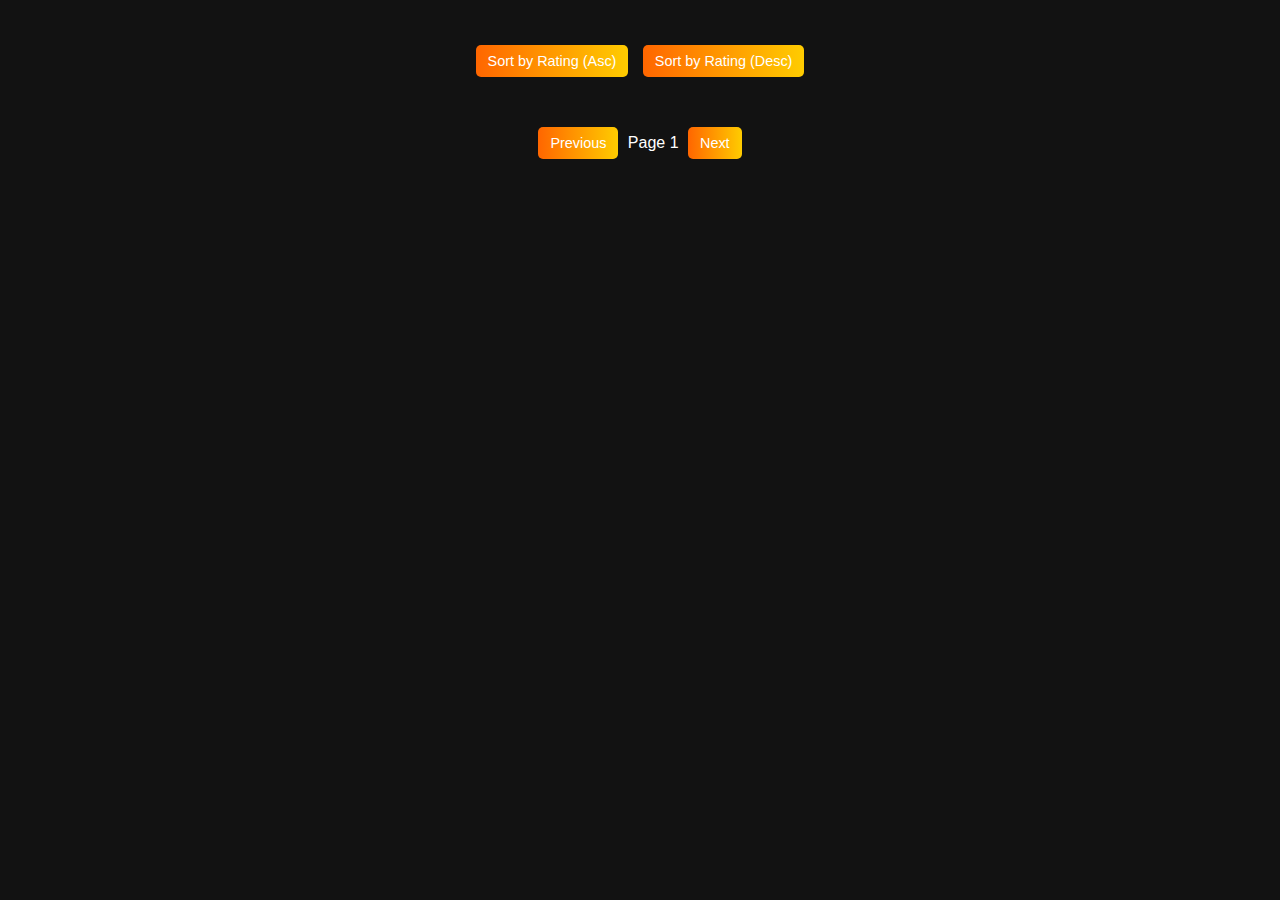
<file: genre.html>
<!DOCTYPE html>
<html lang="en">

<head>
    <link rel="shortcut icon" type="x-icon" href="logo.png">
    <meta charset="UTF-8">
    <meta name="viewport" content="width=device-width, initial-scale=1.0">
    <title>Genre Movies</title>
    <style>
        /* Basic styling for the page */
        body {
            font-family: Arial, sans-serif;
            background-color: #121212;
            color: #ffffff;
            margin: 0;
            padding: 20px;
        }

        #genreTitle {
            font-size: 3em;
            text-align: center;
            color: #ffcc00;
            margin-bottom: 20px;
        }

        .movie-card {
            background-color: #1f1f1f;
            border-radius: 8px;
            box-shadow: 0 8px 16px rgba(0, 0, 0, 0.5);
            margin: 10px;
            padding: 15px;
            text-align: center;
            width: 200px;
            display: inline-block;
            transition: transform 0.2s;
        }

        .movie-card:hover {
            transform: scale(1.05);
        }

        .movie-image {
            width: 100%;
            height: auto;
            border-radius: 5px;
        }

        #movieContainer {
            display: flex;
            flex-wrap: wrap;
            justify-content: center;
        }

        .pagination,
        .sort-controls {
            text-align: center;
            margin: 20px 0;
        }

        .pagination-button,
        .sort-button {
            padding: 8px 12px;
            background: linear-gradient(450deg, #ff6600, #ffcc00);
            color: white;
            border: none;
            border-radius: 5px;
            cursor: pointer;
            margin: 5px;
            font-size: 0.9em;
            transition: background-color 0.3s;
        }

        .pagination-button:hover,
        .sort-button:hover {
            background: linear-gradient(350deg, #ffcc00, #ff6600);
        }

        #loadingMessage {
            text-align: center;
            font-size: 1.2em;
            color: #ffcc00;
        }
    </style>
</head>

<body>
    <div id="genreTitle"></div>
    <div id="loadingMessage"></div>

    <div class="sort-controls">
        <button class="sort-button" id="sortAscBtn">Sort by Rating (Asc)</button>
        <button class="sort-button" id="sortDescBtn">Sort by Rating (Desc)</button>
    </div>

    <div id="movieContainer"></div>
    <div class="pagination">
        <button class="pagination-button" id="prevPageBtn" disabled>Previous</button>
        <span id="pageInfo">Page 1</span>
        <button class="pagination-button" id="nextPageBtn">Next</button>
    </div>

    <script>
        const imdbKeys = [
            '4b447405', 'eb0c0475', '7776cbde', 'ff28f90b', '6c3a2d45',
            'b07b58c8', 'ad04b643', 'a95b5205', '777d9323', '2c2c3314',
            'b5cff164', '89a9f57d', '73a9858a', 'efbd8357'
        ];
        let currentKeyIndex = 0;
        let currentPage = 1;
        let currentGenre = '';
        let totalMovies = 0;
        let movies = [];

        // Get the current API key and rotate it if needed
        function getApiKey() {
            const key = imdbKeys[currentKeyIndex];
            currentKeyIndex = (currentKeyIndex + 1) % imdbKeys.length;
            return key;
        }

        // Fetch basic movie data (without ratings) by genre
        async function fetchMoviesByGenre(genre, page = 1) {
            const url = `https://www.omdbapi.com/?s=${encodeURIComponent(genre)}&type=movie&apikey=${getApiKey()}&page=${page}`;
            document.getElementById("loadingMessage").textContent = "Loading movies...";

            try {
                const response = await fetch(url);
                if (!response.ok) throw new Error("Network response was not ok.");
                const data = await response.json();

                if (data.Response === "False") throw new Error(data.Error);

                totalMovies = parseInt(data.totalResults, 10);
                const movieList = data.Search || [];

                // Display the first page quickly without ratings
                movies = movieList.map(movie => ({
                    title: movie.Title,
                    year: movie.Year,
                    imdbID: movie.imdbID,
                    imageUrl: movie.Poster,
                    rating: null // Placeholder for rating to be added later
                }));
                displayMovies(movies);
                updatePagination();

                // Load IMDb ratings asynchronously for the first page
                loadMovieRatings(movies);
            } catch (error) {
                console.error("Error fetching genre movies:", error.message);
            } finally {
                document.getElementById("loadingMessage").textContent = "";
            }
        }

        // Load IMDb ratings asynchronously
        async function loadMovieRatings(movieList) {
            await Promise.all(movieList.map(async movie => {
                const url = `https://www.omdbapi.com/?i=${movie.imdbID}&apikey=${getApiKey()}`;
                const response = await fetch(url);
                const details = await response.json();
                movie.rating = details.imdbRating === 'N/A' ? 0 : parseFloat(details.imdbRating);

                // Update the displayed rating once fetched
                const ratingElement = document.querySelector(`#rating-${movie.imdbID}`);
                if (ratingElement) {
                    ratingElement.textContent = `Rating: ${movie.rating || 'N/A'}`;
                }
            }));
        }

        // Display movies on the page
        function displayMovies(movies) {
            const movieContainer = document.getElementById("movieContainer");
            movieContainer.innerHTML = "";

            if (movies.length === 0) {
                movieContainer.innerHTML = "<p>No movies found.</p>";
                return;
            }

            movies.forEach(movie => {
                const movieCard = document.createElement("div");
                movieCard.classList.add("movie-card");
                movieCard.innerHTML = `
                    <img src="${movie.imageUrl}" alt="${movie.title}" class="movie-image" />
                    <h3>${movie.title} (${movie.year})</h3>
                    <p id="rating-${movie.imdbID}">Rating: ${movie.rating || 'Loading...'}</p>
                `;
                movieContainer.appendChild(movieCard);
            });
        }

        // Update pagination controls
        function updatePagination() {
            document.getElementById("pageInfo").textContent = `Page ${currentPage}`;
            document.getElementById("prevPageBtn").disabled = currentPage === 1;
            document.getElementById("nextPageBtn").disabled = (currentPage * 10) >= totalMovies;
        }

        // Sort movies by rating
        function sortMovies(order) {
            movies.sort((a, b) => order === 'asc' ? a.rating - b.rating : b.rating - a.rating);
            displayMovies(movies);
        }

        // Event listeners
        document.getElementById("prevPageBtn").addEventListener("click", () => {
            if (currentPage > 1) {
                currentPage--;
                fetchMoviesByGenre(currentGenre, currentPage);
            }
        });

        document.getElementById("nextPageBtn").addEventListener("click", () => {
            if (currentPage * 10 < totalMovies) {
                currentPage++;
                fetchMoviesByGenre(currentGenre, currentPage);
            }
        });

        document.getElementById("sortAscBtn").addEventListener("click", () => sortMovies('asc'));
        document.getElementById("sortDescBtn").addEventListener("click", () => sortMovies('desc'));

        // Get the genre from URL parameters
        const urlParams = new URLSearchParams(window.location.search);
        currentGenre = urlParams.get('genre');
        if (currentGenre) {
            document.getElementById("genreTitle").textContent = `Movies in ${currentGenre} Genre`;
            fetchMoviesByGenre(currentGenre, currentPage);
        }
    </script>
</body>

</html>
</file>
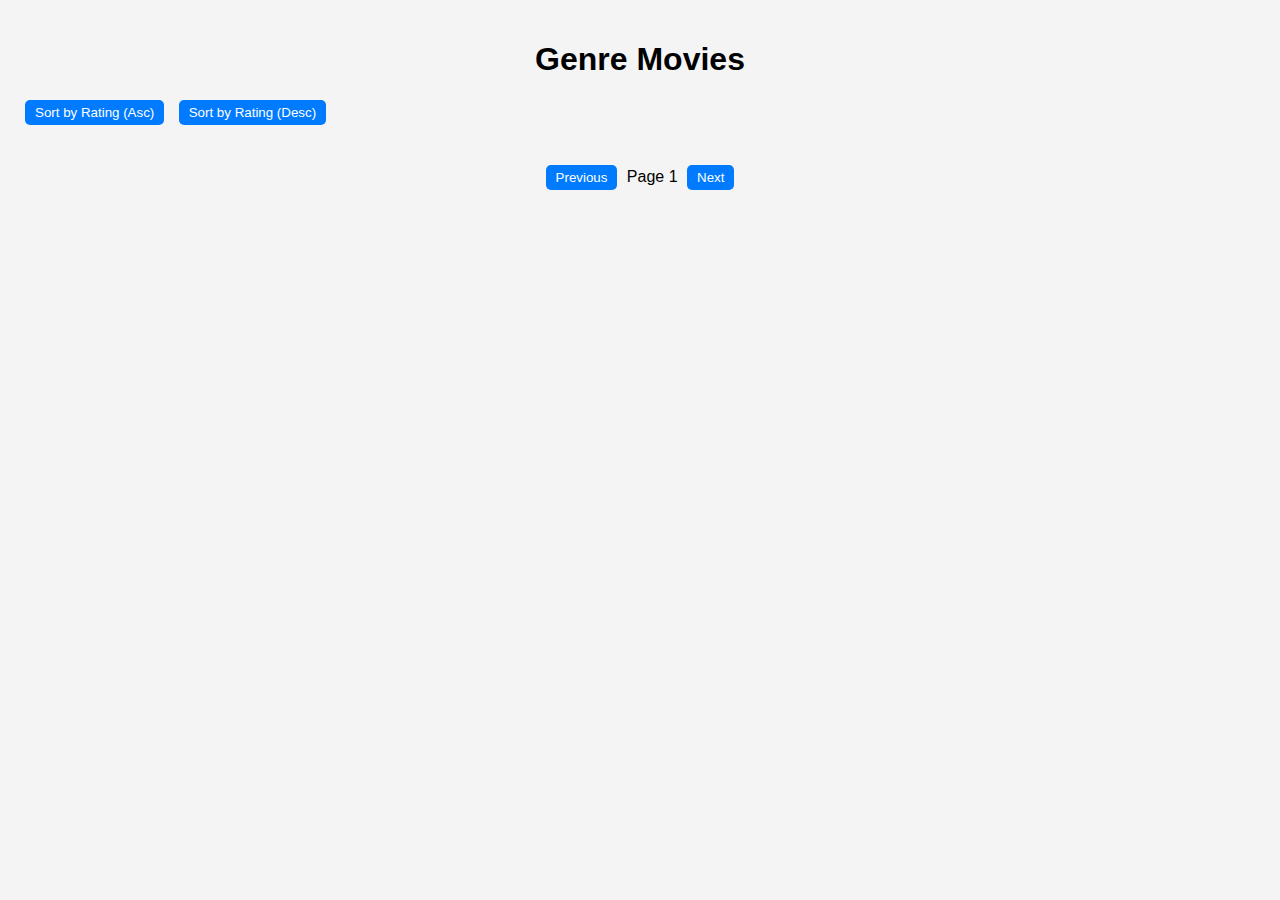
<file: Genres.html>
<!DOCTYPE html>
<html lang="en">
<head>
    <meta charset="UTF-8">
    <meta name="viewport" content="width=device-width, initial-scale=1.0">
    <title>Genre Movies</title>
    <style>
        body {
            font-family: Arial, sans-serif;
            background-color: #f4f4f4;
            margin: 0;
            padding: 20px;
        }
        h1 {
            text-align: center;
        }
        .movie-card {
            background: white;
            border-radius: 5px;
            box-shadow: 0 2px 5px rgba(0,0,0,0.1);
            margin: 10px;
            padding: 15px;
            text-align: center;
            width: 200px;
            display: inline-block;
        }
        .movie-image {
            width: 100%;
            height: auto;
            border-radius: 5px;
        }
        #movieContainer {
            display: flex;
            flex-wrap: wrap;
            justify-content: center;
        }
        .pagination {
            text-align: center;
            margin: 20px 0;
        }
        .pagination-button, .sort-button {
            padding: 5px 10px;
            background-color: #007bff;
            color: white;
            border: none;
            border-radius: 5px;
            cursor: pointer;
            margin: 0 5px;
        }
        .sort-button {
            margin-bottom: 20px;
        }
    </style>
</head>
<body>
    <h1>Genre Movies</h1>
    
    <button class="sort-button" id="sortAscBtn">Sort by Rating (Asc)</button>
    <button class="sort-button" id="sortDescBtn">Sort by Rating (Desc)</button>

    <div id="movieContainer"></div>
    <div class="pagination">
        <button class="pagination-button" id="prevPageBtn" disabled>Previous</button>
        <span id="pageInfo">Page 1</span>
        <button class="pagination-button" id="nextPageBtn">Next</button>
    </div>

    <script>
        const apiKey = '966c4f4f';
let currentPage = 1;
let currentGenre = '';
let totalMovies = 0;
let movies = []; 

async function fetchMoviesByGenre(genre, page = 1) {
    const url = `https://www.omdbapi.com/?s=${encodeURIComponent(genre)}&type=movie&apikey=${apiKey}&page=${page}`;

    try {
        const response = await fetch(url);
        if (!response.ok) throw new Error("Network response was not ok.");
        const data = await response.json();

        if (data.Response === "False") {
            throw new Error(data.Error);
        }

        totalMovies = parseInt(data.totalResults, 10);

        // Fetch detailed information for each movie
        movies = await Promise.all(data.Search.map(async movie => {
            const movieDetailsUrl = `https://www.omdbapi.com/?i=${movie.imdbID}&apikey=${apiKey}`;
            const detailsResponse = await fetch(movieDetailsUrl);

            if (!detailsResponse.ok) throw new Error("Error fetching movie details.");

            const detailsData = await detailsResponse.json();
            console.log(`Fetched details for ${detailsData.Title}: Language - ${detailsData.Language}`);

            return {
                title: detailsData.Title,
                year: detailsData.Year,
                rating: detailsData.imdbRating === 'N/A' ? 0 : parseFloat(detailsData.imdbRating),
                imageUrl: detailsData.Poster,
                language: detailsData.Language // Retrieve the language of the movie
            };
        }));

        displayMovies(movies);
        updatePagination();
    } catch (error) {
        console.error("Error fetching genre movies:", error.message);
    }
}

function displayMovies(movies) {
    const movieContainer = document.getElementById("movieContainer");
    movieContainer.innerHTML = "";

    if (movies.length === 0) {
        movieContainer.innerHTML = "<p>No movies found.</p>";
        return;
    }

    movies.forEach(movie => {
        const movieCard = document.createElement("div");
        movieCard.classList.add("movie-card");
        movieCard.innerHTML = `
            <img src="${movie.imageUrl}" alt="${movie.title}" class="movie-image" />
            <h3>${movie.title} (${movie.year})</h3>
            <p>Rating: ${movie.rating || 'N/A'}</p>
            <p>Language: ${movie.language || 'N/A'}</p>
        `;
        movieContainer.appendChild(movieCard);
    });
}

function updatePagination() {
    document.getElementById("pageInfo").textContent = `Page ${currentPage}`;
    document.getElementById("prevPageBtn").disabled = currentPage === 1;
    document.getElementById("nextPageBtn").disabled = (currentPage * 20) >= totalMovies;
}

function sortMovies(order) {
    movies.sort((a, b) => {
        return order === 'asc' ? a.rating - b.rating : b.rating - a.rating;
    });
    displayMovies(movies);
}

document.getElementById("prevPageBtn").addEventListener("click", () => {
    if (currentPage > 1) {
        currentPage--;
        fetchMoviesByGenre(currentGenre, currentPage);
    }
});

document.getElementById("nextPageBtn").addEventListener("click", () => {
    if (currentPage * 20 < totalMovies) {
        currentPage++;
        fetchMoviesByGenre(currentGenre, currentPage);
    }
});

document.getElementById("sortAscBtn").addEventListener("click", () => {
    sortMovies('asc');
});

document.getElementById("sortDescBtn").addEventListener("click", () => {
    sortMovies('desc');
});

// Extract the genre from the URL query parameter
const urlParams = new URLSearchParams(window.location.search);
currentGenre = urlParams.get('genre');
if (currentGenre) fetchMoviesByGenre(currentGenre, currentPage);

       </script>
</body>
</html>
</file>
